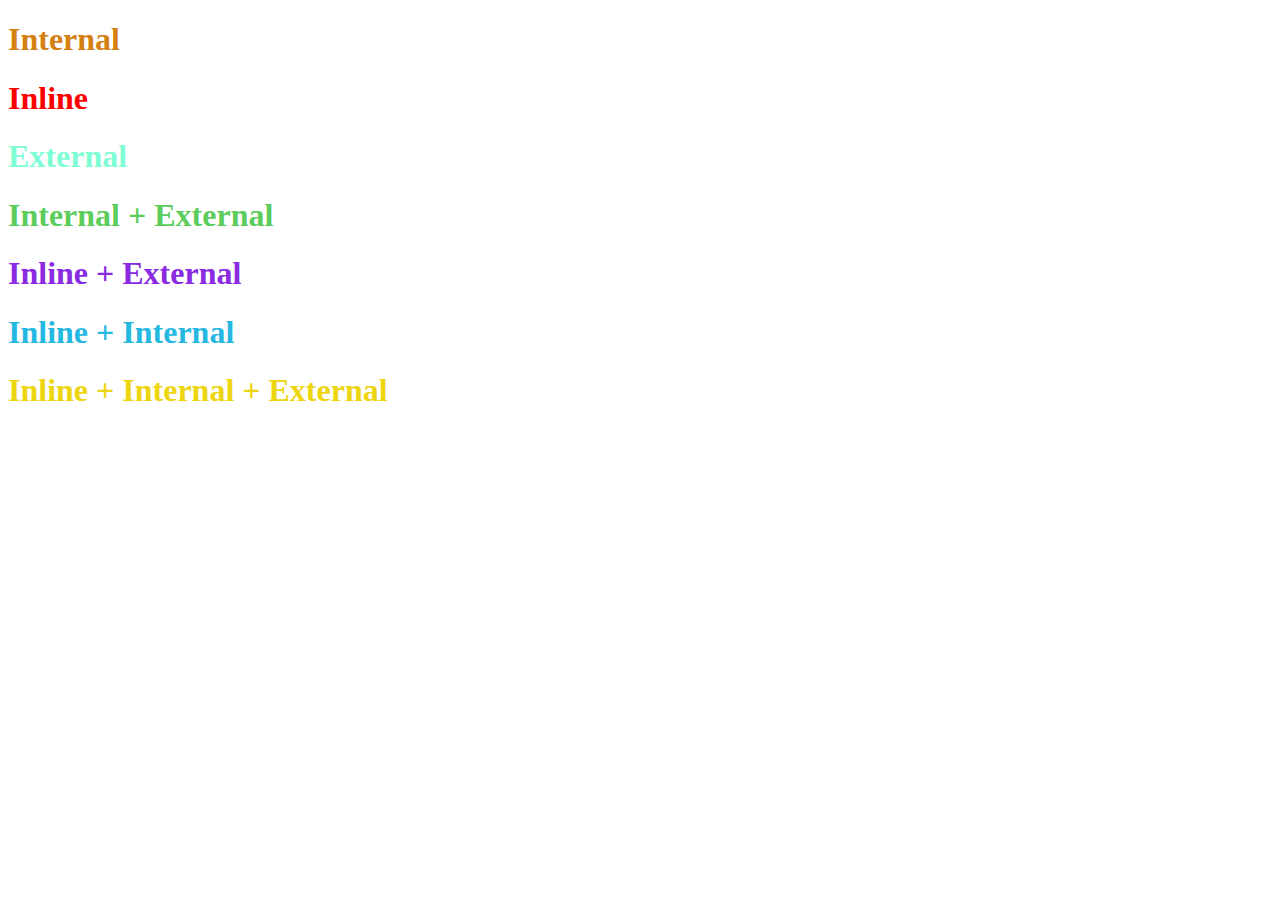
<file: Starting with CSS/index.html>
<!DOCTYPE html>
<html lang="en">
<head>
    <meta charset="UTF-8">
    <meta name="viewport" content="width=device-width, initial-scale=1.0">
    <title> Assignment</title>
    <!-- External CSS -->
    <link href="./styles.css" rel="stylesheet">
    <!-- internal CSS -->
    <style>
        .First {
            color: rgb(212, 128, 19);
        }
        .third {
            color: rgba(76, 200, 76, 0.926);
        }
        .fifth {
            color: #c12727;
        }
        .sixth {
            color:rgba(76, 200, 76, 0.926)
        }
    </style>
</head>
<body>
    <h1 class="First">Internal</h1>
    <h1 style="color: red">Inline</h1>
    <h1 class="second">External</h1>
    <!-- Internal will be applied -->
    <h1 class="third">Internal + External</h1>
    <!-- Inline will be applied -->
    <h1 class="forth" style="color: blueviolet;">Inline + External</h1>
    <!-- Inline will be applied -->
    <h1 class="fifth" style="color: rgba(15, 177, 222, 0.927);">Inline + Internal</h1>
    <!-- Inline will be applied -->
    <h1 class="sixth" style="color: rgb(237, 214, 15);">Inline + Internal + External</h1>
</body>
</html>
</file>
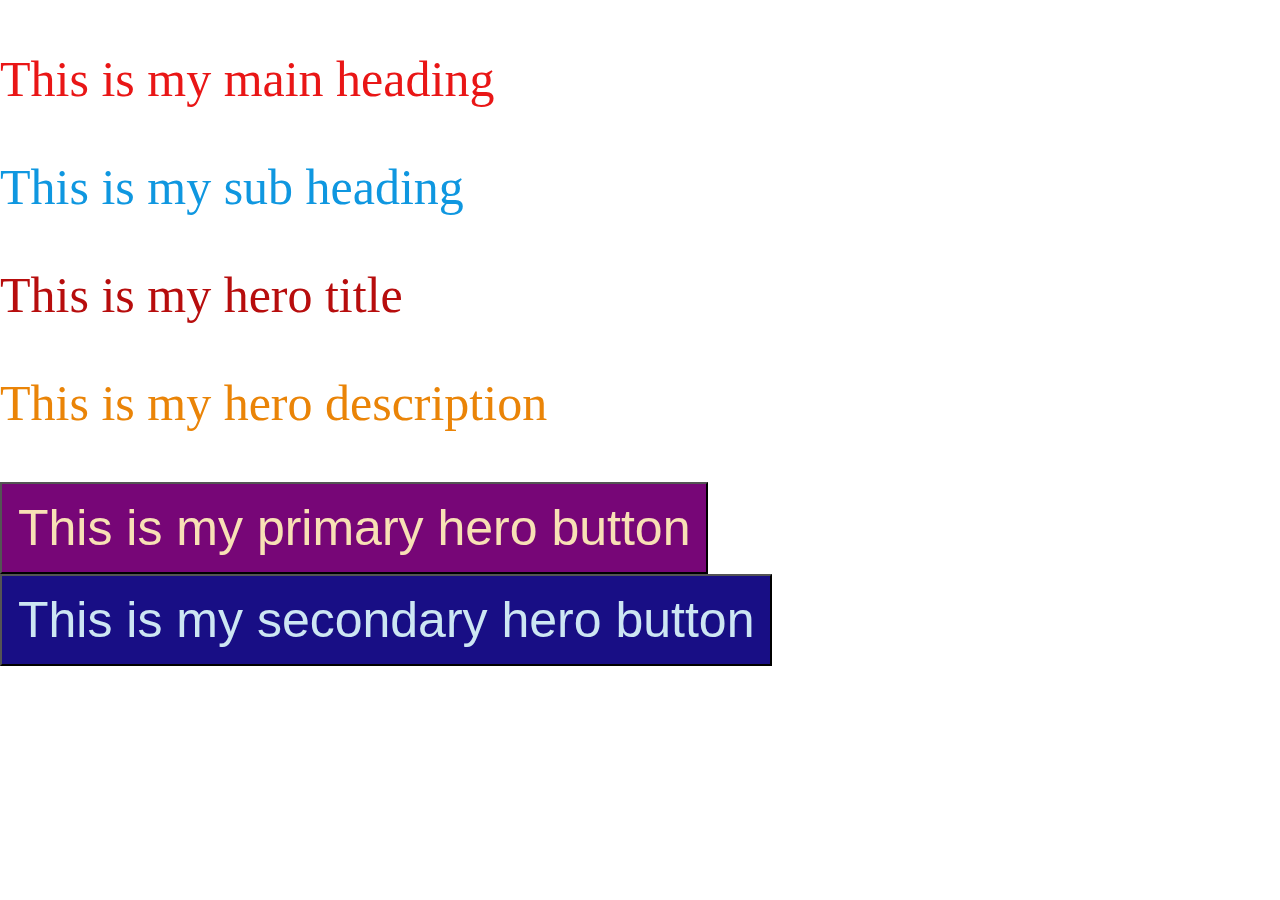
<file: Starting with CSS/index2.html>
<!DOCTYPE html>
<html lang="en">
<head>
    <meta charset="UTF-8">
    <meta name="viewport" content="width=device-width, initial-scale=1.0">
    <title>Assignment</title>
    <style>
        body{
            font-size: 50px;
            margin: 0px;
        }
        .main__heading {
        color: rgb(233, 22, 22);
        }
        .main__subheading {
        color: rgb(15, 151, 224);
        }
        .hero__title {
        color: rgb(183, 13, 13);
        }
        .hero__description {
        color: rgb(234, 132, 7);
        }
        .btn {
        font-size: 50px;
        padding: 15px 16px;
        }
        .hero__btn-primary {
        background-color: rgb(119, 6, 119);
        color: rgb(248, 224, 181);
        }
        .hero__btn-secondary {
        background-color: rgb(24, 14, 133);
        color:rgb(205, 230, 243)
        }
    </style>
</head>
<body>
    <div class="main">
        <p class="main__heading">This is my main heading</p>
        <p class="main__subheading">This is my sub heading</p>
        </div>
        <div class="hero">
        <p class="hero__title">This is my hero title</p>
        <p class="hero__description">This is my hero description</p>
        <button class="btn hero__btn-primary">This is my primary hero button</button>
        <button class="btn hero__btn-secondary">This is my secondary hero button</button>
        </div>
</body>
</html>
</file>
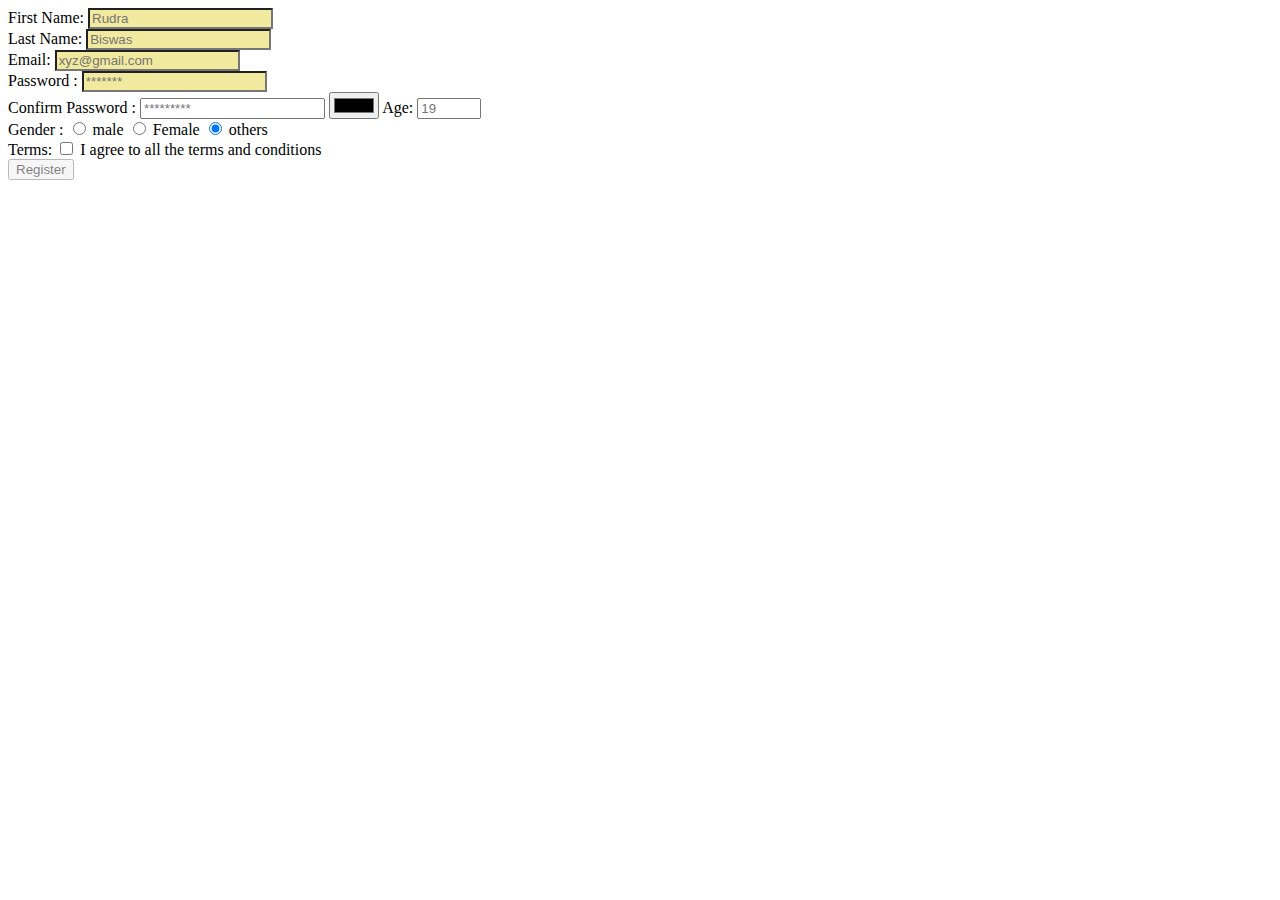
<file: Starting with CSS/index3.html>
<!DOCTYPE html>
<html lang="en">
<head>
<meta charset="UTF-8">
<meta name="viewport" content="width=device-width, initial-scale=1.0">
<title>Assignment 1</title>
<style>
    #firstName {
        background-color: rgb(241, 234, 158);
        }
    #firstName:hover {
        border: 3px solid rgb(225, 18, 18);
    }
    #lastName {
        background-color: rgb(241, 234, 158);
    }
    #lastName:hover {
        border: 3px solid rgb(225, 18, 18);
    }
    #email {
        background-color: rgb(241, 234, 158);
    }
    #email:hover {
        border: 3px solid rgb(225, 18, 18);
    }
    #password {
        background-color: rgb(241, 234, 158);
    }
    #password:hover {
        border: 3px solid rgb(225, 18, 18);
    }
    button {
        opacity: 50%;
    }
</style>
</head>
<body>
    <form>
        <label for="firstname">First Name:
            <input type="text" name="firstName" placeholder="Rudra" id="firstName" required minlength=3 />
        </label>
        <br>
        <label for="LastName">Last Name:
            <input type="text" name="lastName" placeholder="Biswas" id="lastName" required minlength=3 />
        </label>
        <br>
        <label for="email">Email:
            <input type="email" name="email" placeholder="xyz@gmail.com" id="email" required />
        </label>
        <br>
        <label for="password">Password :
            <input type="password" name="password" id="password" placeholder="*******" required min=8 />
        </label>
        <br>
        <label for="confirmPassword">Confirm Password :
            <input type="password" name="confirmPassword" id="confirmPassword" placeholder="*********" required min=8 />
            <input type="color" name="color-picker" id="color-picker" />
        </label>
        <label for="age"> Age:
            <input type="number" name="age" placeholder="19" required min=0 max=150 />
        </label>
        <br>
        <label for=""> Gender :
            <input type="radio" id="male" value="male" name="gender" checked />
            <label for="male"> male</label>
            <input type="radio" id="female" value="female" name="gender" checked />
            <label for="female"> Female</label>
            <input type="radio" id="others" value="others" name="gender" checked />
            <label for="others"> others</label>
        </label>
        <br>
        <label for="terms"> Terms:
            <input type="checkbox" id="terms" required /> I agree to all the terms and conditions
        </label>
        <br>
        <button type="submit"> Register</button>
    </form>
</body>
</html>
</file>
<file: Starting with CSS/styles.css>
.third {
    color: blue,
}

.second {
    color: aquamarine;
}

.forth {
    color: blue;
}
.sixth {
    color: #b69a9a;
}
</file>
